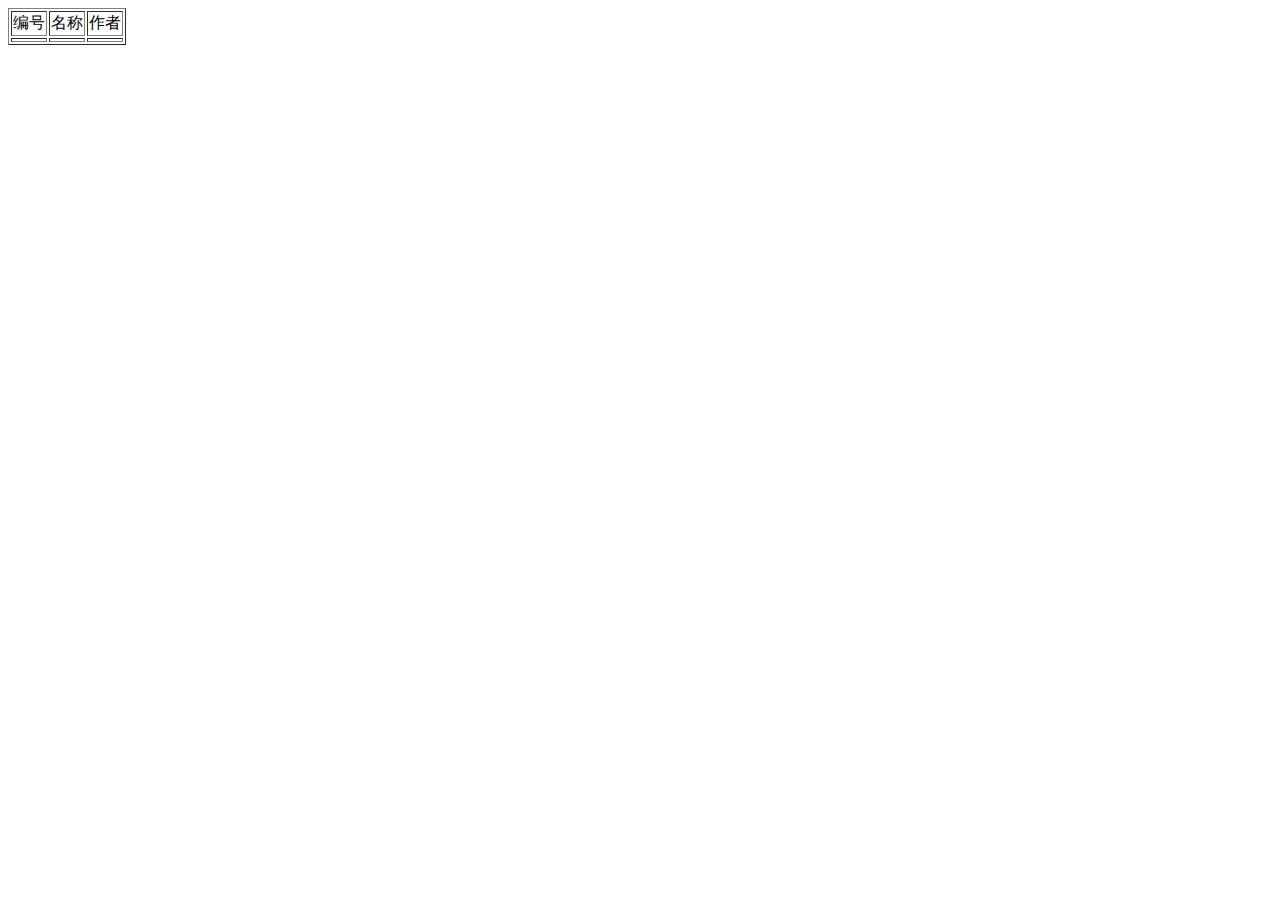
<file: spring-boot-basic/src/main/resources/templates/index.html>
<!DOCTYPE html>
<html lang="en" xmlns:th="http://www.w3.org/1999/xhtml">
<head>
    <meta charset="UTF-8">
    <title>Title</title>
</head>
<body>
<table border="1">
    <tr>
        <td>编号</td>
        <td>名称</td>
        <td>作者</td>
    </tr>
    <tr th:each="book:${books}">
        <td th:text="${book.id}"></td>
        <td th:text="${book.name}"></td>
        <td th:text="${book.author}"></td>
    </tr>
</table>
</body>
</html>
</file>
